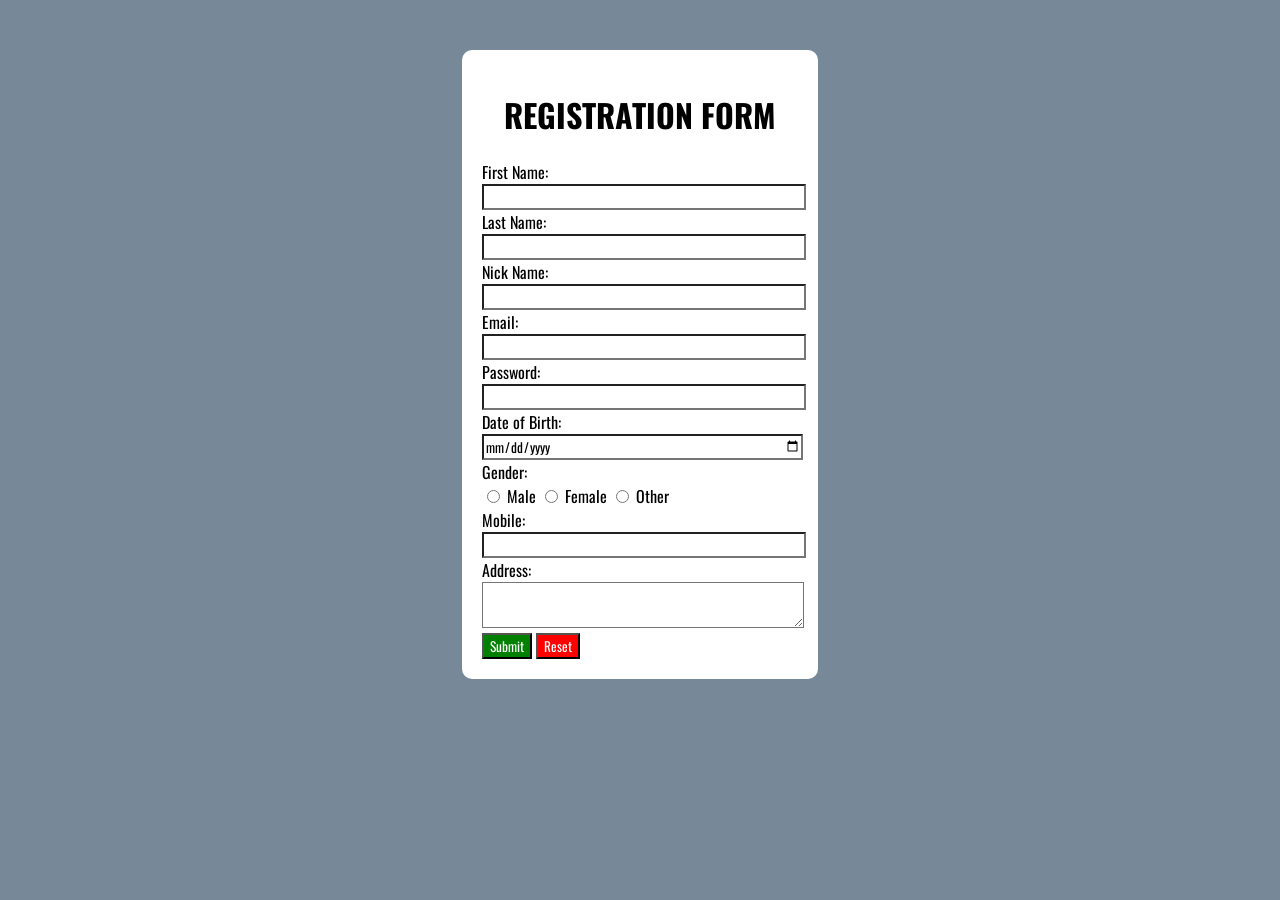
<file: form_css.html>
<!DOCTYPE html>
<html>
    <head>
        <title>Registration Form</title>
        <link rel="stylesheet" href="quiz1.css">
    </head>

    <body>
        <div class="container">
        <h1>REGISTRATION FORM</h1>
            <form> 
            First Name: <br><input type=”text” class="whynot" name=”firstname”></br>
            Last Name: <br><input type=”text” class="whynot" name=”lastname”></br>
            Nick Name: <br><input type=”text” class="whynot" name=”nickname”></br/>
            Email: <br><input type="text" class="whynot" name= "Email" /></br>
            Password: <br><input type= "password" class="whynot" name= "password" /></br>
            Date of Birth: <br><input type="date" class="whynot" id="Date of Birth" name="Date of Birth"></br>
            Gender: </br> <input type="radio" id="male" name="gender" value="male">
            Male <input type="radio" id="female" name="gender" value="female">
            Female <input type="radio" id="female" name="gender" value="Other"> 
            Other </br>
            Mobile: <br><input type=”text” class="whynot" name=”mobile”></br>
            Address: <br><textarea name=”address” cols=”30”rows=”10”></textarea> </br>
            </form>
            
            <button class="submit" type="submit">Submit</button>
            <button class="reset" type="reset">Reset</button>
        </div>
    </body>
</html>
</file>
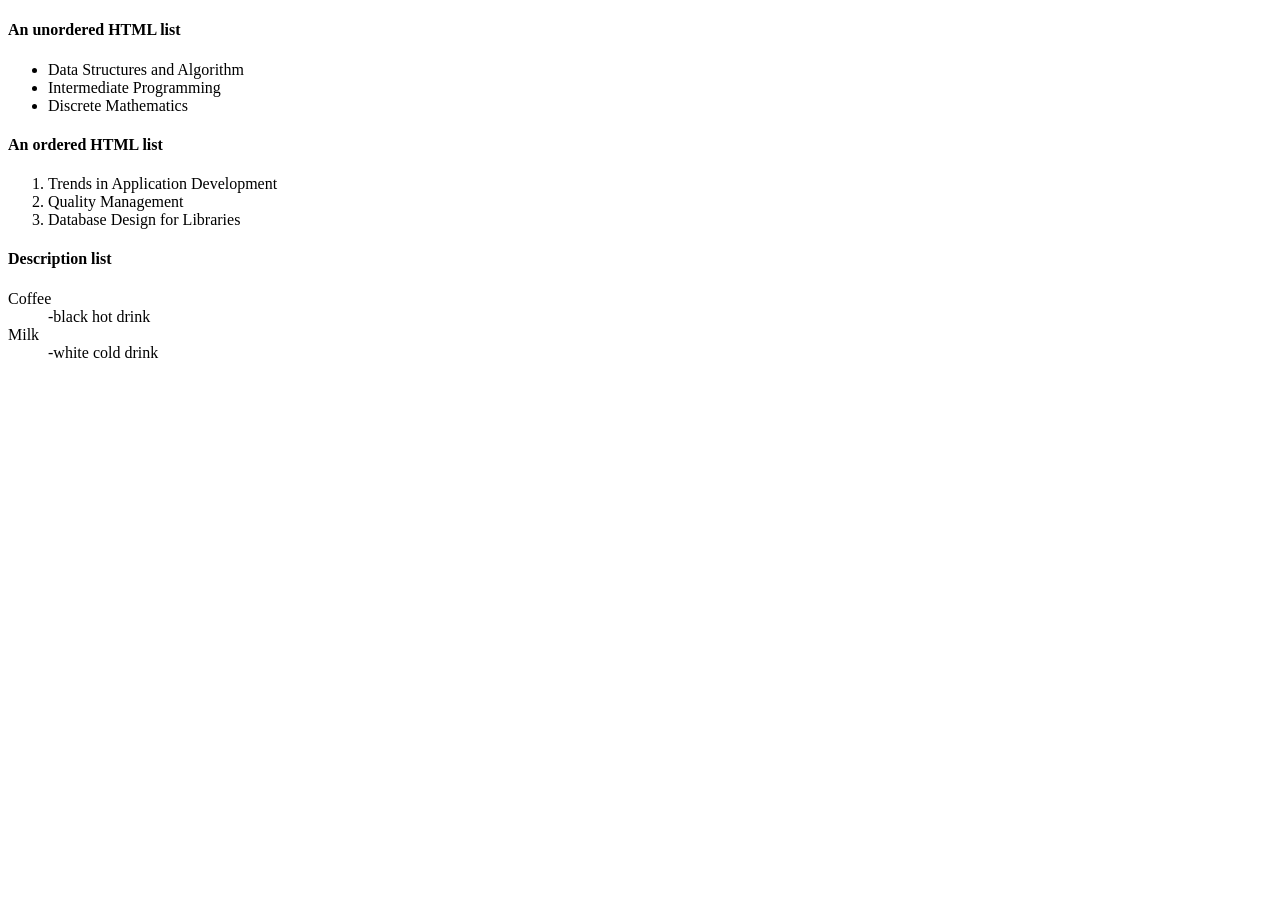
<file: list_tag.html>
<!DOCTYPE html>
<html>
<head>
<title> Lists Example </title>
</head>
<body>
<!-- This is an unordered list -->
<h4>An unordered HTML list</h4>
<ul>
<li>Data Structures and Algorithm</li>
<li>Intermediate Programming</li>
<li>Discrete Mathematics</li>
</ul>
<!-- This is an unordered list -->
<h4>An ordered HTML list</h4>
<ol>
<li> Trends in Application Development</li>
<li>Quality Management</li>
<li>Database Design for Libraries</li>
</ol>
<!-- This is an unordered list -->
<h4>Description list</h4>
<dl>
<dt> Coffee</dt>
<dd>-black hot drink</dd>
<dt> Milk </dt>
<dd>-white cold drink</dd>
</dl>
</body>
</html>
</file>
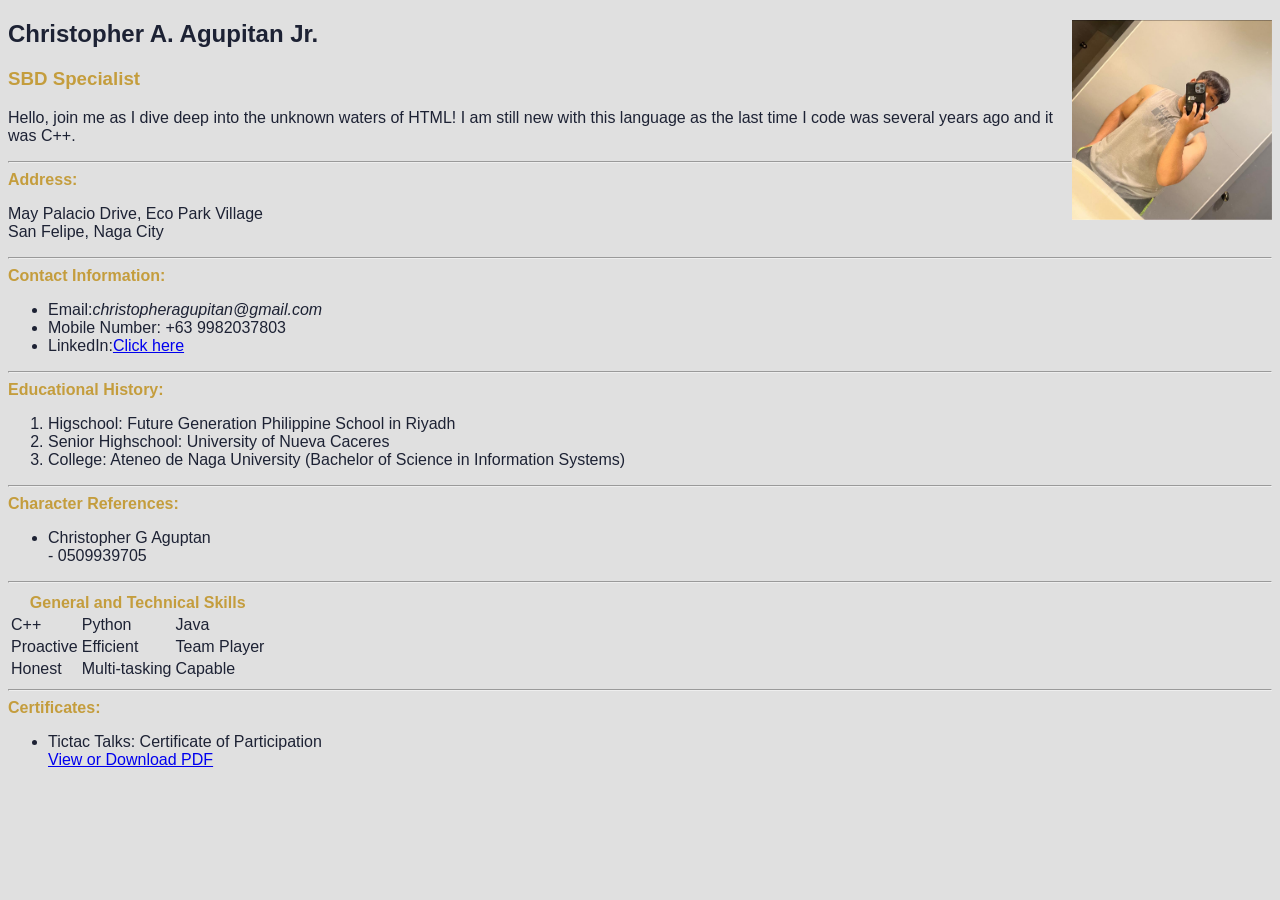
<file: Prelims_Agupitan.html>
<!DOCTYPE html>
<html>
    <head>
        <title>Topher's Resume</title>
    </head>

    <body style="background-color: #E0E0E0; font-family:Kode Mono,Helvetica; color:#1D2234">
        <img src="topg.jpg" width="200px" align="right">
        <h2><b>Christopher A. Agupitan Jr.</b></h2>
        <h3 style="color: #C49D3D"><b>SBD Specialist</b></h3>
        <p>Hello, join me as I dive deep into the unknown waters of HTML! I am still new with this language as the last time I code was several years ago and it was C++.</p>
        <hr>

        <b style="color: #C49D3D">Address:</b></br>
        <p>May Palacio Drive, Eco Park Village <br> San Felipe, Naga City</p>
        <hr>
    
        <b style="color: #C49D3D">Contact Information:</b></br>
        <ul>
            <li>Email:<i>christopheragupitan@gmail.com</i></li>
            <li>Mobile Number: +63 9982037803</li>
            <li>LinkedIn:<a href="https://www.linkedin.com/in/christopher-agupitan-78803b272/">Click here</a></li>
        </ul>
        <hr>

        <b style="color: #C49D3D">Educational History:</b>
        <ol>
            <li>Higschool: Future Generation Philippine School in Riyadh</li>
            <li>Senior Highschool: University of Nueva Caceres</li>
            <li>College: Ateneo de Naga University (Bachelor of Science in Information Systems)</li>
        </ol>
        <hr>

        <b style="color: #C49D3D">Character References:</b>
        <ul>
            <li>Christopher G Aguptan <br>- 0509939705</li>
            
        </ul>
        <hr>

        <table>
            <th colspan="3"><b style="color: #C49D3D">General and Technical Skills</b></th>
            <tr>
                <td>C++</td>
                <td>Python</td>
                <td>Java</td>
            </tr>

            <tr>
                <td>Proactive</td>
                <td>Efficient</td>
                <td>Team Player</td>
            </tr>

            <tr>
                <td>Honest</td>
                <td>Multi-tasking</td>
                <td>Capable</td>
            </tr>
        </table>
        <hr>

        <b style="color: #C49D3D">Certificates:</b>
        <ul>
            <li>Tictac Talks: Certificate of Participation</li>
            <a href="TicTacTalk  Certificate of Participation (Day 2).pdf">View or Download PDF</a>
        </ul>
    </body>
</html>
</file>
<file: quiz1.css>
@import url('https://fonts.googleapis.com/css2?family=Oswald:wght@200..700&display=swap');

*{
    font-family: Oswald;
    background-color: lightslategray;
}

.container{
    width: 400px;
    margin: 50px auto;
    padding: 20px;
    background-color: white;
    border-radius: 10px; 
    width: 25%;
}

.container *{
    background-color: inherit;
}

h1 {
    text-align: center;
}

textarea,
.whynot {
    width: 100%
}

button{
    color: white;
}

.submit{
    background-color: green;
}

.reset{
    background-color: red;
}
</file>
